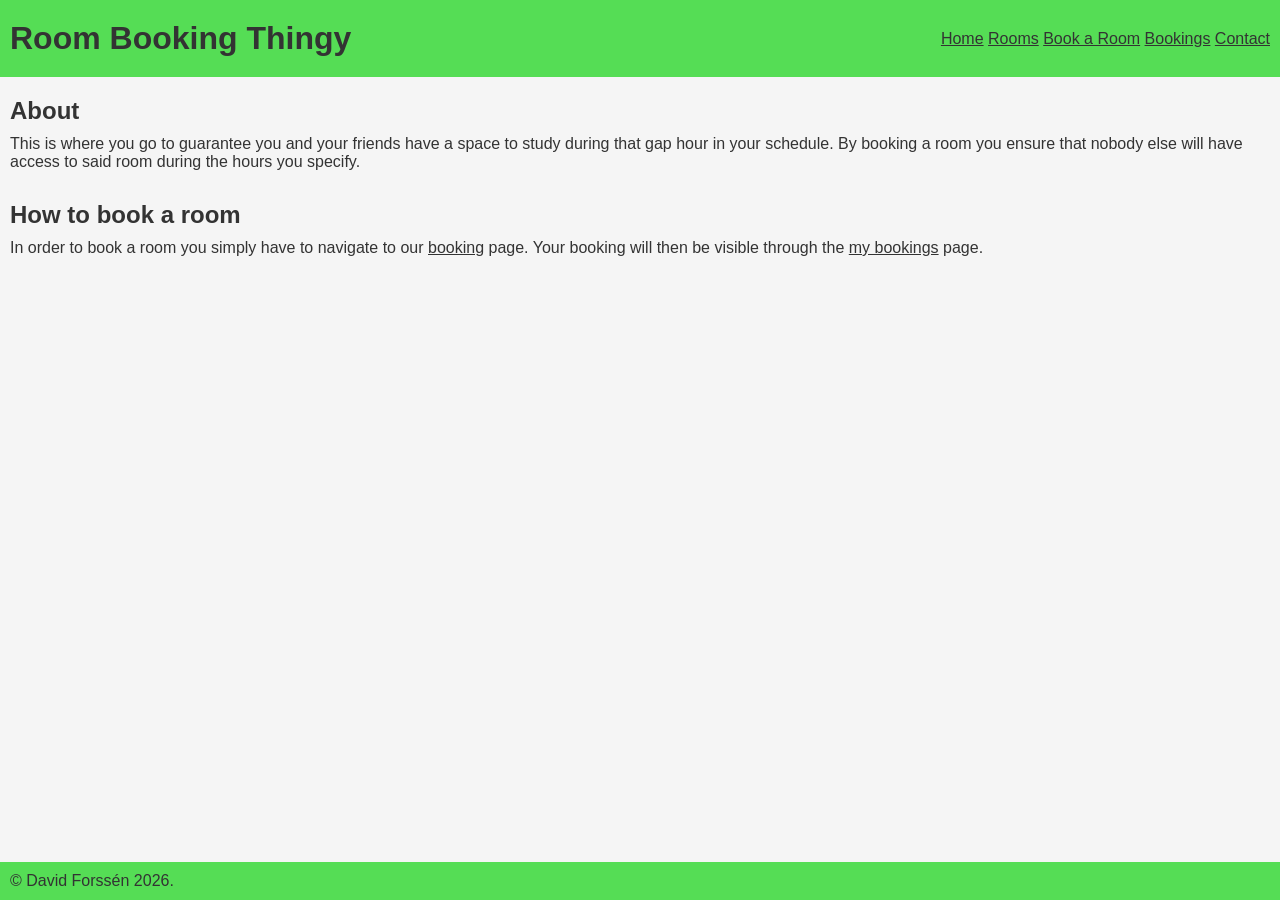
<file: index.html>
<!doctype html>
<html lang="en">
  <head>
    <meta charset="UTF-8" />
    <meta name="viewport" content="width=device-width, initial-scale=1.0" />
    <title>Home</title>
    <link rel="stylesheet" href="css/style.css" />
  </head>
  <body>
    <header>
      <h1>Room Booking Thingy</h1>
      <nav>
        <a href="index.html">Home</a>
        <a href="rooms.html">Rooms</a>
        <a href="book.html">Book a Room</a>
        <a href="bookings.html">Bookings</a>
        <a href="contact.html">Contact</a>
      </nav>
    </header>
    <main>
      <section>
        <h2>About</h2>
        <p>
          This is where you go to guarantee you and your friends have a space to study during
          that gap hour in your schedule. By booking a room you ensure that nobody else will
          have access to said room during the hours you specify.
        </p>
      </section>
      <section>
        <h2>How to book a room</h2>
        <p>
          In order to book a room you simply have to navigate to our
          <a href="book.html">booking</a> page. Your booking will then be visible through the
          <a href="bookings">my bookings</a> page.
        </p>
      </section>
    </main>
    <footer>&copy; David Forssén 2026.</footer>
  </body>
</html>
</file>
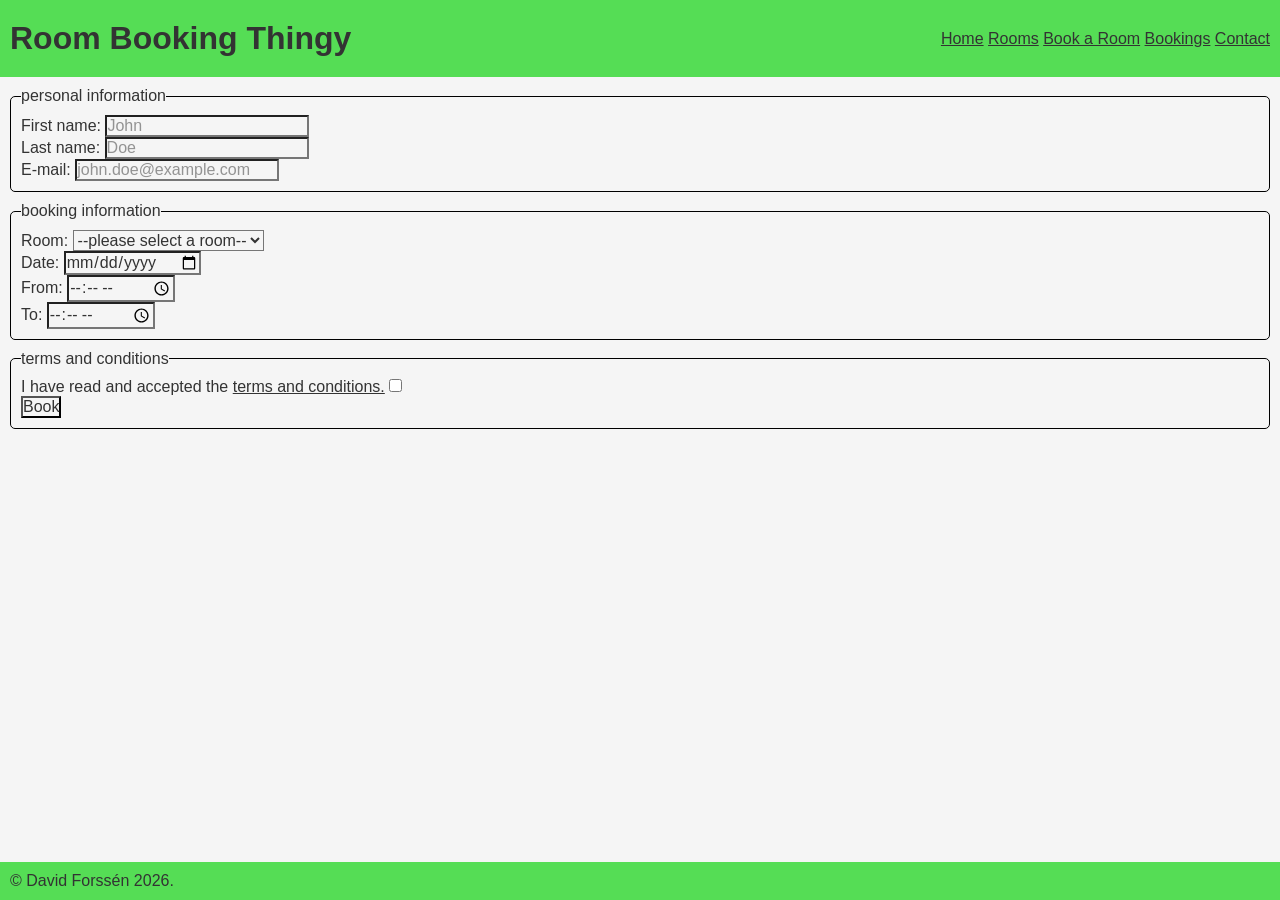
<file: book.html>
<!doctype html>
<html lang="en">
  <head>
    <meta charset="UTF-8" />
    <meta name="viewport" content="width=device-width, initial-scale=1.0" />
    <title>Book a room</title>
    <link rel="stylesheet" href="css/style.css" />
  </head>
  <body>
    <header>
      <h1>Room Booking Thingy</h1>
      <nav>
        <a href="index.html">Home</a>
        <a href="rooms.html">Rooms</a>
        <a href="book.html">Book a Room</a>
        <a href="bookings.html">Bookings</a>
        <a href="contact.html">Contact</a>
      </nav>
    </header>
    <main>
      <form action="#">
        <fieldset>
          <legend>personal information</legend>
          <label for="first-name">First name:</label>
          <input type="text" id="first-name" placeholder="John" name="first-name" required />
          <br />
          <label for="last-name">Last name: </label>
          <input type="text" id="last-name" placeholder="Doe" name="last-name" required />
          <br />
          <label for="email">E-mail:</label>
          <input
            type="email"
            id="email"
            placeholder="john.doe@example.com"
            name="email"
            required
          />
        </fieldset>
        <fieldset>
          <legend>booking information</legend>
          <label for="select-room">Room:</label>
          <select name="room" id="select-room" required>
            <option value="" disabled selected>--please select a room--</option>
            <option value="201">Room 201</option>
            <option value="204">Room 204</option>
            <option value="305">Room 305</option>
          </select>
          <br />
          <label for="date">Date:</label>
          <input type="date" id="date" name="date" required />
          <br />
          <label for="start-time">From:</label>
          <input type="time" id="start-time" name="start-time" required />
          <br />
          <label for="end-time">To:</label>
          <input type="time" id="end-time" name="end-time" required />
        </fieldset>
        <fieldset>
          <legend>terms and conditions</legend>
          <label for="conditions">
            I have read and accepted the <a href="#">terms and conditions.</a>
          </label>
          <input type="checkbox" id="conditions" name="conditions" required />
          <br />
          <button type="submit">Book</button>
        </fieldset>
      </form>
    </main>
    <footer>&copy; David Forssén 2026.</footer>
  </body>
</html>
</file>
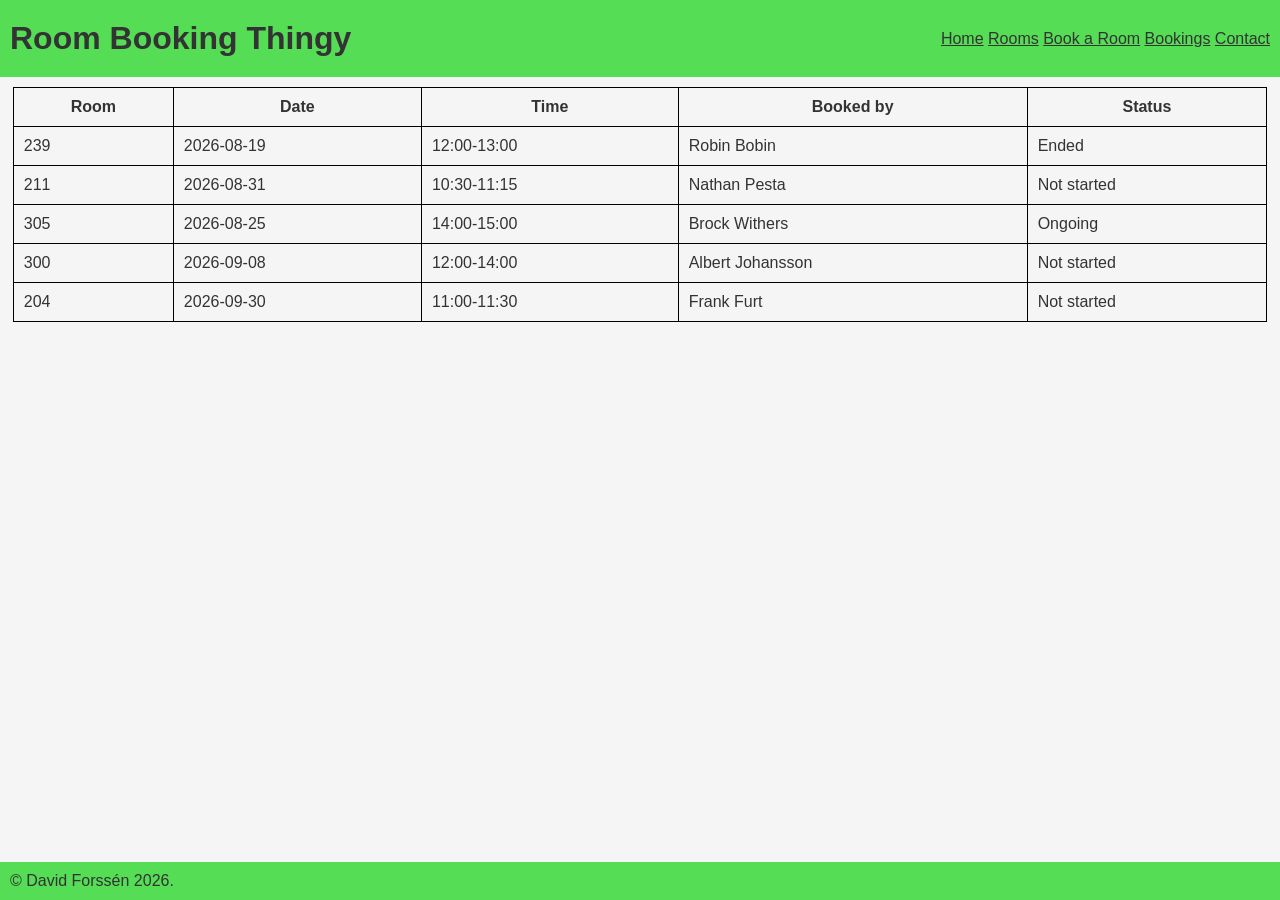
<file: bookings.html>
<!doctype html>
<html lang="en">
  <head>
    <meta charset="UTF-8" />
    <meta name="viewport" content="width=device-width, initial-scale=1.0" />
    <title>Your bookings</title>
    <link rel="stylesheet" href="css/style.css" />
  </head>
  <body>
    <header>
      <h1>Room Booking Thingy</h1>
      <nav>
        <a href="index.html">Home</a>
        <a href="rooms.html">Rooms</a>
        <a href="book.html">Book a Room</a>
        <a href="bookings.html">Bookings</a>
        <a href="contact.html">Contact</a>
      </nav>
    </header>
    <main>
      <table class="bookings-tables">
        <thead>
          <th scope="col">Room</th>
          <th scope="col">Date</th>
          <th scope="col">Time</th>
          <th scope="col">Booked by</th>
          <th scope="col">Status</th>
        </thead>
        <tbody>
          <tr>
            <td>239</td>
            <td>2026-08-19</td>
            <td>12:00-13:00</td>
            <td>Robin Bobin</td>
            <td>Ended</td>
          </tr>
          <tr>
            <td>211</td>
            <td>2026-08-31</td>
            <td>10:30-11:15</td>
            <td>Nathan Pesta</td>
            <td>Not started</td>
          </tr>
          <tr>
            <td>305</td>
            <td>2026-08-25</td>
            <td>14:00-15:00</td>
            <td>Brock Withers</td>
            <td>Ongoing</td>
          </tr>
          <tr>
            <td>300</td>
            <td>2026-09-08</td>
            <td>12:00-14:00</td>
            <td>Albert Johansson</td>
            <td>Not started</td>
          </tr>
          <tr>
            <td>204</td>
            <td>2026-09-30</td>
            <td>11:00-11:30</td>
            <td>Frank Furt</td>
            <td>Not started</td>
          </tr>
        </tbody>
      </table>
    </main>
    <footer>&copy; David Forssén 2026.</footer>
  </body>
</html>
</file>
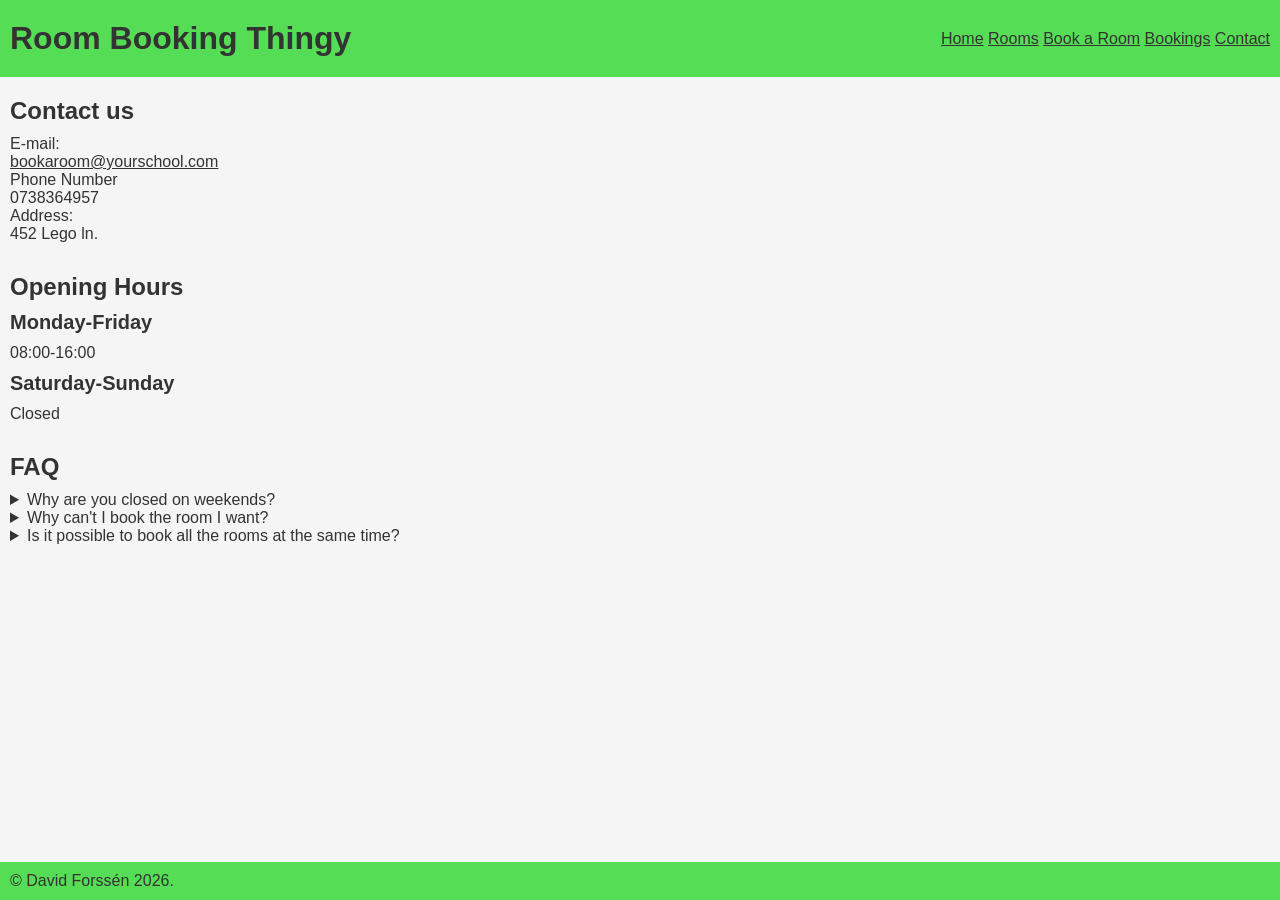
<file: contact.html>
<!doctype html>
<html lang="en">
  <head>
    <meta charset="UTF-8" />
    <meta name="viewport" content="width=device-width, initial-scale=1.0" />
    <title>Contact</title>
    <link rel="stylesheet" href="css/style.css" />
  </head>
  <body>
    <header>
      <h1>Room Booking Thingy</h1>
      <nav>
        <a href="index.html">Home</a>
        <a href="rooms.html">Rooms</a>
        <a href="book.html">Book a Room</a>
        <a href="bookings.html">Bookings</a>
        <a href="contact.html">Contact</a>
      </nav>
    </header>
    <main>
      <section>
        <h2>Contact us</h2>
        <dl>
          <dt>E-mail:</dt>
          <dd><a href="mailto:bookaroom@yourschool.com">bookaroom@yourschool.com</a></dd>
          <dt>Phone Number</dt>
          <dd>0738364957</dd>
          <dt>Address:</dt>
          <dd>452 Lego ln.</dd>
        </dl>
      </section>
      <section>
        <h2>Opening Hours</h2>
        <h3>Monday-Friday</h3>
        <p>08:00-16:00</p>
        <h3>Saturday-Sunday</h3>
        <p>Closed</p>
      </section>
      <section>
        <h2>FAQ</h2>
        <details>
          <summary>Why are you closed on weekends?</summary>
          Because we are a school.
        </details>
        <details>
          <summary>Why can't I book the room I want?</summary>
          Probably because it is already booked.
        </details>
        <details>
          <summary>Is it possible to book all the rooms at the same time?</summary>
          Technically yes but you will be banned shortly if you try.
        </details>
      </section>
    </main>
    <footer>&copy; David Forssén 2026.</footer>
  </body>
</html>
</file>
<file: css/style.css>
:root {
  --padding: 10px;
  --margin: 10px;
  --primary-color: #55dd55;
  --border-color: #000;
  --background-color: #f5f5f5;
  --text-color: #333;
  --border-radius: 5px;
  --font-family: Arial, sans-serif;
  --font-size: 16px;
}

body {
  background-color: var(--background-color);
  color: var(--text-color);
  font-family: var(--font-family);
  font-size: var(--font-size);
  margin: 0;
  padding: 0;
  min-height: 100vh;
  display: flex;
  flex-direction: column;
}

* {
  box-sizing: border-box;
  font-family: var(--font-family);
  font-size: var(--font-size);
  background-color: var(--background-color);
  color: var(--text-color);
  margin: 0;
  padding: 0;
}

h1,
h2,
h3,
h4,
h5,
h6 {
  margin-bottom: var(--margin);
  margin-top: var(--margin);
}

h1 {
  font-size: 2em;
}

h2 {
  font-size: 1.5em;
}

h3 {
  font-size: 1.25em;
}

h4 {
  font-size: 1.2em;
}

h5 {
  font-size: 1.1em;
}

h6 {
  font-size: 1em;
}

header {
  background-color: var(--primary-color);
  display: flex;
  justify-content: space-between;
  align-items: center;
  padding: var(--padding);
}

main {
  flex: 1;
}

footer {
  background-color: var(--primary-color);
  padding: var(--padding);
}

header *,
footer * {
  background-color: var(--primary-color);
}

section {
  padding: var(--padding);
}

article {
  border: 1px solid var(--border-color);
  padding: var(--padding);
  margin: var(--margin);
  border-radius: var(--border-radius);
}

form {
  display: flex;
  flex-direction: column;
  gap: var(--margin);
  padding: var(--padding);
}

input::placeholder {
  color: var(--text-color);
  opacity: 0.5;
}

button:hover {
  cursor: pointer;
  opacity: 0.8;
}

fieldset {
  border: 1px solid var(--border-color);
  padding: var(--padding);
  border-radius: var(--border-radius);
}

ul {
  list-style-type: none;
}

table {
  border-collapse: collapse;
  margin: 0 auto;
  width: 98vw;
}

table,
thead,
th,
tbody,
td,
tr {
  border: 1px solid var(--border-color);
  padding: var(--padding);
}

.rooms {
  display: grid;
  grid-template-columns: repeat(auto-fit, minmax(300px, 1fr));
  gap: var(--margin);
}

.bookings-tables {
  margin-top: var(--margin);
}

img {
  max-width: 100%;
  height: auto;
  display: block;
  margin: var(--margin) auto;
}

@media (max-width: 600px) {
  header {
    flex-direction: column;
    align-items: flex-start;
  }

  form {
    gap: var(--margin);
  }

  :root {
    --font-size: 14px;
  }
}

/* Dark mode styles */
@media (prefers-color-scheme: dark) {
  :root {
    --background-color: #333;
    --text-color: #f5f5f5;
    --border-color: #f5f5f5;
    --primary-color: #097709;
  }

  input {
    color-scheme: dark;
  }
}
</file>
